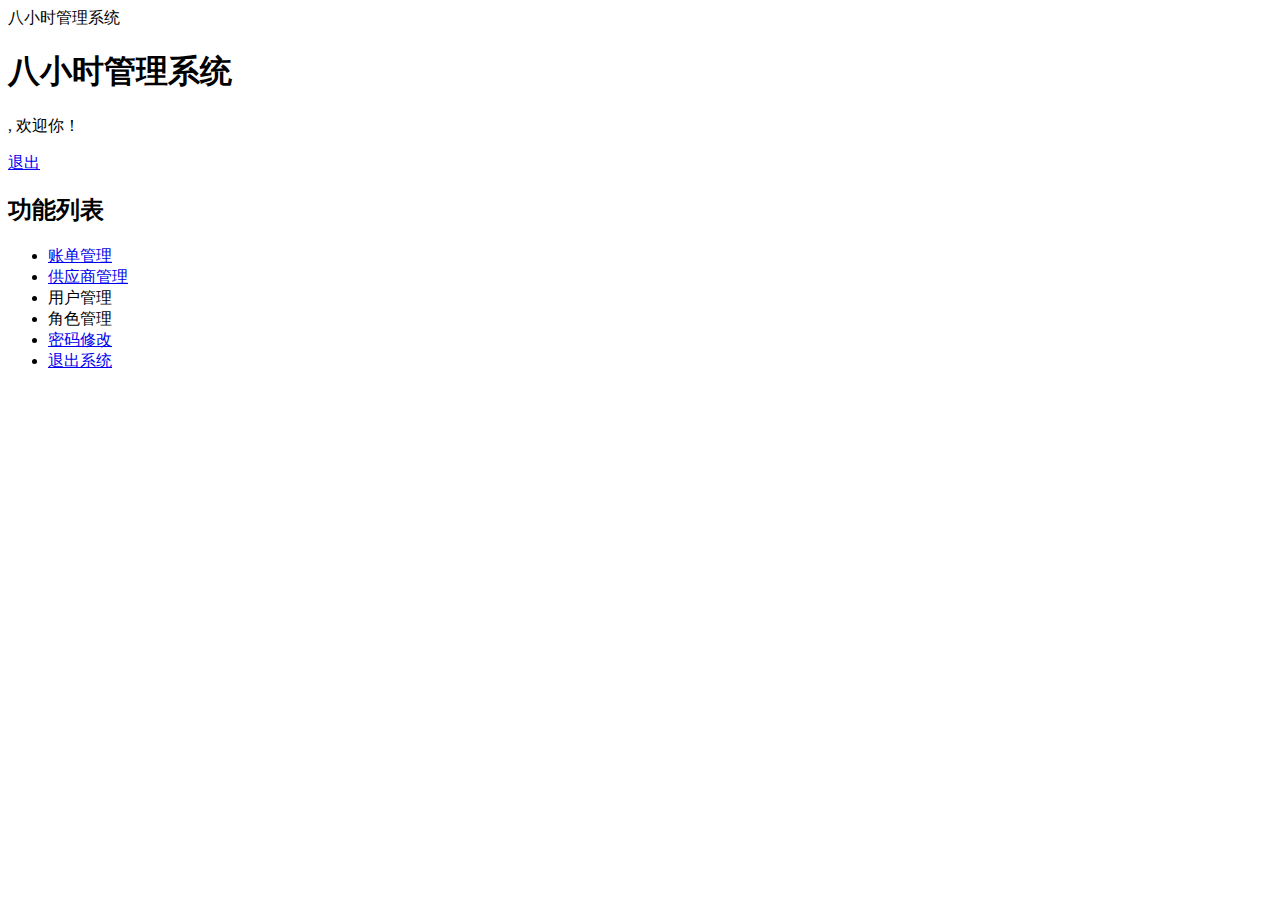
<file: src/main/resources/templates/left.html>
<html xmlns:th="http://www.thymeleaf.org">
<span id="content-title">八小时管理系统</span>
<div id="content-header">
    <h1>八小时管理系统</h1>

    <div class="publicHeaderR">
        <p><span id="hours"></span><span style="color: #fff21b" th:text="${session.user.username}"></span> , 欢迎你！</p>
        <a href="logout">退出</a>
    </div>
</div>

<div id="content-left">
    <!--left-->
        <div class="left">
            <h2 class="leftH2"><span class="span1"></span>功能列表 <span></span></h2>
            <nav>
                <ul class="list">
                    <li ><a href="billList.html">账单管理</a></li>
                    <li><a href="providerList.html">供应商管理</a></li>
                    <div th:each=" role,rolestat :${session.user.roles}">
                        <span th:if="${role.name} == 'admin'">
                            <li><a th:href="@{../user/userList}">用户管理</a></li>
                            <li><a th:href="@{../role/roleList}">角色管理</a></li>
                        </span>
                        <!--<div th:if="${role.name} equal 'admin' ">-->
                            <!--<li><a href="userList">用户管理</a></li>-->
                        <!--</div>-->
                    </div>
                    <li><a href="../changePassword">密码修改</a></li>
                    <li><a href="../logout">退出系统</a></li>
                </ul>
            </nav>
        </div>
</div>
</file>
